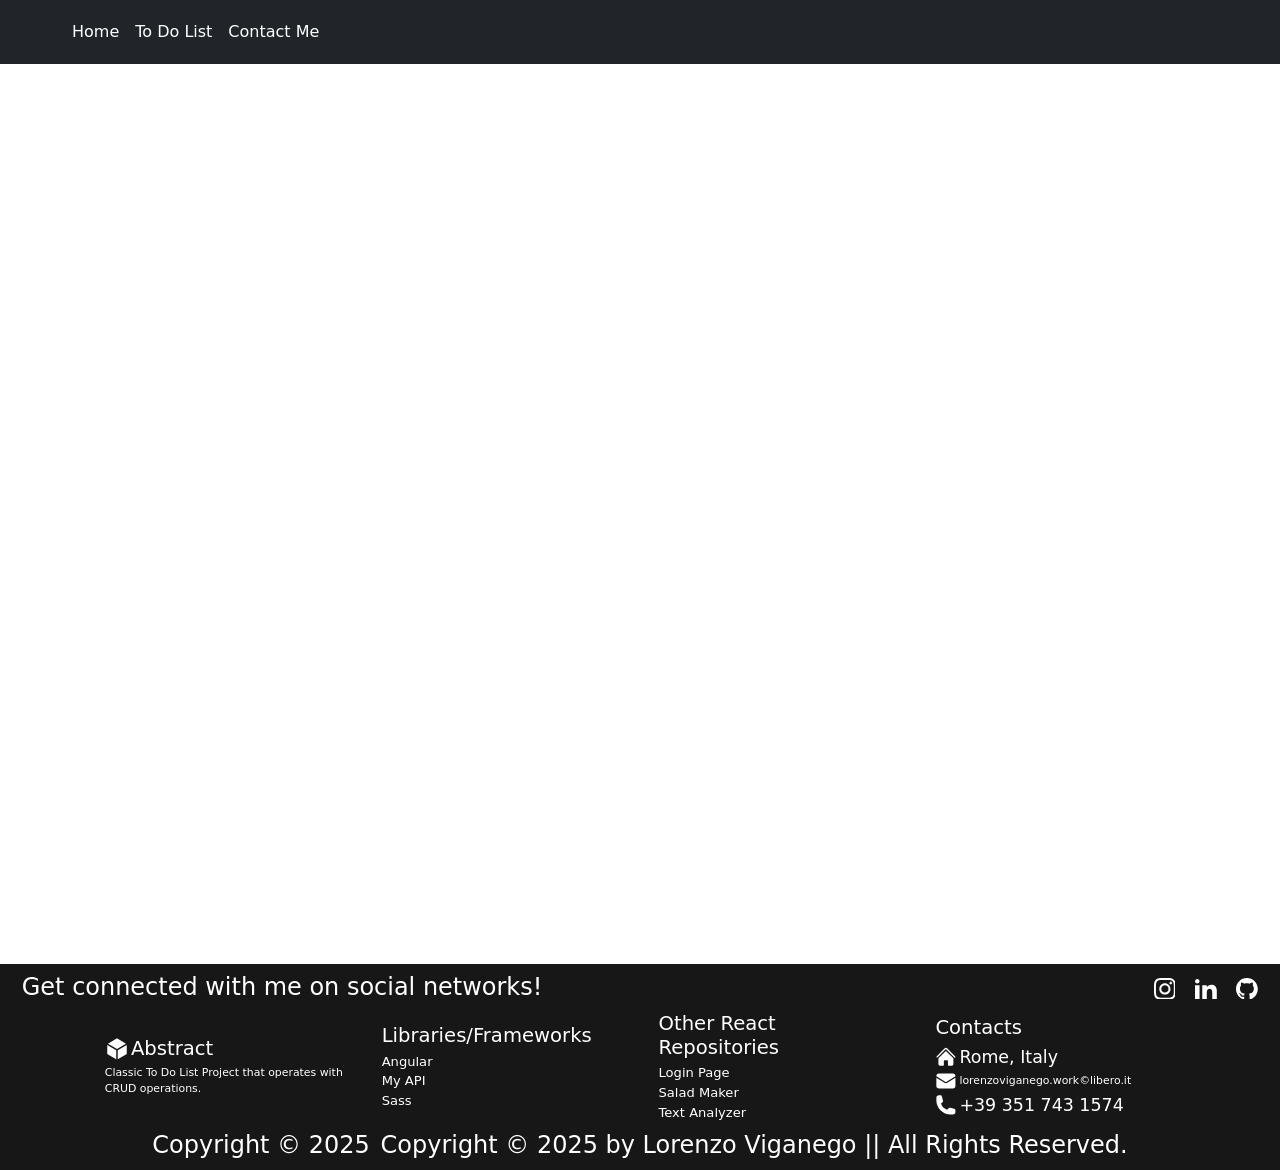
<file: index.csr.html>
<!doctype html>
<html lang="en" data-beasties-container="">
<head><link rel="preconnect" href="https://fonts.gstatic.com" crossorigin="">
  <meta charset="utf-8">
  <title>ToDoListReprise</title>
  <base href="/">
  <meta name="viewport" content="width=device-width, initial-scale=1">
  <link rel="icon" type="image/x-icon" href="favicon.ico">
  <style>@font-face{font-family:'Roboto';font-style:normal;font-weight:300;font-stretch:100%;font-display:swap;src:url(https://fonts.gstatic.com/s/roboto/v47/KFO7CnqEu92Fr1ME7kSn66aGLdTylUAMa3GUBGEe.woff2) format('woff2');unicode-range:U+0460-052F, U+1C80-1C8A, U+20B4, U+2DE0-2DFF, U+A640-A69F, U+FE2E-FE2F;}@font-face{font-family:'Roboto';font-style:normal;font-weight:300;font-stretch:100%;font-display:swap;src:url(https://fonts.gstatic.com/s/roboto/v47/KFO7CnqEu92Fr1ME7kSn66aGLdTylUAMa3iUBGEe.woff2) format('woff2');unicode-range:U+0301, U+0400-045F, U+0490-0491, U+04B0-04B1, U+2116;}@font-face{font-family:'Roboto';font-style:normal;font-weight:300;font-stretch:100%;font-display:swap;src:url(https://fonts.gstatic.com/s/roboto/v47/KFO7CnqEu92Fr1ME7kSn66aGLdTylUAMa3CUBGEe.woff2) format('woff2');unicode-range:U+1F00-1FFF;}@font-face{font-family:'Roboto';font-style:normal;font-weight:300;font-stretch:100%;font-display:swap;src:url(https://fonts.gstatic.com/s/roboto/v47/KFO7CnqEu92Fr1ME7kSn66aGLdTylUAMa3-UBGEe.woff2) format('woff2');unicode-range:U+0370-0377, U+037A-037F, U+0384-038A, U+038C, U+038E-03A1, U+03A3-03FF;}@font-face{font-family:'Roboto';font-style:normal;font-weight:300;font-stretch:100%;font-display:swap;src:url(https://fonts.gstatic.com/s/roboto/v47/KFO7CnqEu92Fr1ME7kSn66aGLdTylUAMawCUBGEe.woff2) format('woff2');unicode-range:U+0302-0303, U+0305, U+0307-0308, U+0310, U+0312, U+0315, U+031A, U+0326-0327, U+032C, U+032F-0330, U+0332-0333, U+0338, U+033A, U+0346, U+034D, U+0391-03A1, U+03A3-03A9, U+03B1-03C9, U+03D1, U+03D5-03D6, U+03F0-03F1, U+03F4-03F5, U+2016-2017, U+2034-2038, U+203C, U+2040, U+2043, U+2047, U+2050, U+2057, U+205F, U+2070-2071, U+2074-208E, U+2090-209C, U+20D0-20DC, U+20E1, U+20E5-20EF, U+2100-2112, U+2114-2115, U+2117-2121, U+2123-214F, U+2190, U+2192, U+2194-21AE, U+21B0-21E5, U+21F1-21F2, U+21F4-2211, U+2213-2214, U+2216-22FF, U+2308-230B, U+2310, U+2319, U+231C-2321, U+2336-237A, U+237C, U+2395, U+239B-23B7, U+23D0, U+23DC-23E1, U+2474-2475, U+25AF, U+25B3, U+25B7, U+25BD, U+25C1, U+25CA, U+25CC, U+25FB, U+266D-266F, U+27C0-27FF, U+2900-2AFF, U+2B0E-2B11, U+2B30-2B4C, U+2BFE, U+3030, U+FF5B, U+FF5D, U+1D400-1D7FF, U+1EE00-1EEFF;}@font-face{font-family:'Roboto';font-style:normal;font-weight:300;font-stretch:100%;font-display:swap;src:url(https://fonts.gstatic.com/s/roboto/v47/KFO7CnqEu92Fr1ME7kSn66aGLdTylUAMaxKUBGEe.woff2) format('woff2');unicode-range:U+0001-000C, U+000E-001F, U+007F-009F, U+20DD-20E0, U+20E2-20E4, U+2150-218F, U+2190, U+2192, U+2194-2199, U+21AF, U+21E6-21F0, U+21F3, U+2218-2219, U+2299, U+22C4-22C6, U+2300-243F, U+2440-244A, U+2460-24FF, U+25A0-27BF, U+2800-28FF, U+2921-2922, U+2981, U+29BF, U+29EB, U+2B00-2BFF, U+4DC0-4DFF, U+FFF9-FFFB, U+10140-1018E, U+10190-1019C, U+101A0, U+101D0-101FD, U+102E0-102FB, U+10E60-10E7E, U+1D2C0-1D2D3, U+1D2E0-1D37F, U+1F000-1F0FF, U+1F100-1F1AD, U+1F1E6-1F1FF, U+1F30D-1F30F, U+1F315, U+1F31C, U+1F31E, U+1F320-1F32C, U+1F336, U+1F378, U+1F37D, U+1F382, U+1F393-1F39F, U+1F3A7-1F3A8, U+1F3AC-1F3AF, U+1F3C2, U+1F3C4-1F3C6, U+1F3CA-1F3CE, U+1F3D4-1F3E0, U+1F3ED, U+1F3F1-1F3F3, U+1F3F5-1F3F7, U+1F408, U+1F415, U+1F41F, U+1F426, U+1F43F, U+1F441-1F442, U+1F444, U+1F446-1F449, U+1F44C-1F44E, U+1F453, U+1F46A, U+1F47D, U+1F4A3, U+1F4B0, U+1F4B3, U+1F4B9, U+1F4BB, U+1F4BF, U+1F4C8-1F4CB, U+1F4D6, U+1F4DA, U+1F4DF, U+1F4E3-1F4E6, U+1F4EA-1F4ED, U+1F4F7, U+1F4F9-1F4FB, U+1F4FD-1F4FE, U+1F503, U+1F507-1F50B, U+1F50D, U+1F512-1F513, U+1F53E-1F54A, U+1F54F-1F5FA, U+1F610, U+1F650-1F67F, U+1F687, U+1F68D, U+1F691, U+1F694, U+1F698, U+1F6AD, U+1F6B2, U+1F6B9-1F6BA, U+1F6BC, U+1F6C6-1F6CF, U+1F6D3-1F6D7, U+1F6E0-1F6EA, U+1F6F0-1F6F3, U+1F6F7-1F6FC, U+1F700-1F7FF, U+1F800-1F80B, U+1F810-1F847, U+1F850-1F859, U+1F860-1F887, U+1F890-1F8AD, U+1F8B0-1F8BB, U+1F8C0-1F8C1, U+1F900-1F90B, U+1F93B, U+1F946, U+1F984, U+1F996, U+1F9E9, U+1FA00-1FA6F, U+1FA70-1FA7C, U+1FA80-1FA89, U+1FA8F-1FAC6, U+1FACE-1FADC, U+1FADF-1FAE9, U+1FAF0-1FAF8, U+1FB00-1FBFF;}@font-face{font-family:'Roboto';font-style:normal;font-weight:300;font-stretch:100%;font-display:swap;src:url(https://fonts.gstatic.com/s/roboto/v47/KFO7CnqEu92Fr1ME7kSn66aGLdTylUAMa3OUBGEe.woff2) format('woff2');unicode-range:U+0102-0103, U+0110-0111, U+0128-0129, U+0168-0169, U+01A0-01A1, U+01AF-01B0, U+0300-0301, U+0303-0304, U+0308-0309, U+0323, U+0329, U+1EA0-1EF9, U+20AB;}@font-face{font-family:'Roboto';font-style:normal;font-weight:300;font-stretch:100%;font-display:swap;src:url(https://fonts.gstatic.com/s/roboto/v47/KFO7CnqEu92Fr1ME7kSn66aGLdTylUAMa3KUBGEe.woff2) format('woff2');unicode-range:U+0100-02BA, U+02BD-02C5, U+02C7-02CC, U+02CE-02D7, U+02DD-02FF, U+0304, U+0308, U+0329, U+1D00-1DBF, U+1E00-1E9F, U+1EF2-1EFF, U+2020, U+20A0-20AB, U+20AD-20C0, U+2113, U+2C60-2C7F, U+A720-A7FF;}@font-face{font-family:'Roboto';font-style:normal;font-weight:300;font-stretch:100%;font-display:swap;src:url(https://fonts.gstatic.com/s/roboto/v47/KFO7CnqEu92Fr1ME7kSn66aGLdTylUAMa3yUBA.woff2) format('woff2');unicode-range:U+0000-00FF, U+0131, U+0152-0153, U+02BB-02BC, U+02C6, U+02DA, U+02DC, U+0304, U+0308, U+0329, U+2000-206F, U+20AC, U+2122, U+2191, U+2193, U+2212, U+2215, U+FEFF, U+FFFD;}@font-face{font-family:'Roboto';font-style:normal;font-weight:400;font-stretch:100%;font-display:swap;src:url(https://fonts.gstatic.com/s/roboto/v47/KFO7CnqEu92Fr1ME7kSn66aGLdTylUAMa3GUBGEe.woff2) format('woff2');unicode-range:U+0460-052F, U+1C80-1C8A, U+20B4, U+2DE0-2DFF, U+A640-A69F, U+FE2E-FE2F;}@font-face{font-family:'Roboto';font-style:normal;font-weight:400;font-stretch:100%;font-display:swap;src:url(https://fonts.gstatic.com/s/roboto/v47/KFO7CnqEu92Fr1ME7kSn66aGLdTylUAMa3iUBGEe.woff2) format('woff2');unicode-range:U+0301, U+0400-045F, U+0490-0491, U+04B0-04B1, U+2116;}@font-face{font-family:'Roboto';font-style:normal;font-weight:400;font-stretch:100%;font-display:swap;src:url(https://fonts.gstatic.com/s/roboto/v47/KFO7CnqEu92Fr1ME7kSn66aGLdTylUAMa3CUBGEe.woff2) format('woff2');unicode-range:U+1F00-1FFF;}@font-face{font-family:'Roboto';font-style:normal;font-weight:400;font-stretch:100%;font-display:swap;src:url(https://fonts.gstatic.com/s/roboto/v47/KFO7CnqEu92Fr1ME7kSn66aGLdTylUAMa3-UBGEe.woff2) format('woff2');unicode-range:U+0370-0377, U+037A-037F, U+0384-038A, U+038C, U+038E-03A1, U+03A3-03FF;}@font-face{font-family:'Roboto';font-style:normal;font-weight:400;font-stretch:100%;font-display:swap;src:url(https://fonts.gstatic.com/s/roboto/v47/KFO7CnqEu92Fr1ME7kSn66aGLdTylUAMawCUBGEe.woff2) format('woff2');unicode-range:U+0302-0303, U+0305, U+0307-0308, U+0310, U+0312, U+0315, U+031A, U+0326-0327, U+032C, U+032F-0330, U+0332-0333, U+0338, U+033A, U+0346, U+034D, U+0391-03A1, U+03A3-03A9, U+03B1-03C9, U+03D1, U+03D5-03D6, U+03F0-03F1, U+03F4-03F5, U+2016-2017, U+2034-2038, U+203C, U+2040, U+2043, U+2047, U+2050, U+2057, U+205F, U+2070-2071, U+2074-208E, U+2090-209C, U+20D0-20DC, U+20E1, U+20E5-20EF, U+2100-2112, U+2114-2115, U+2117-2121, U+2123-214F, U+2190, U+2192, U+2194-21AE, U+21B0-21E5, U+21F1-21F2, U+21F4-2211, U+2213-2214, U+2216-22FF, U+2308-230B, U+2310, U+2319, U+231C-2321, U+2336-237A, U+237C, U+2395, U+239B-23B7, U+23D0, U+23DC-23E1, U+2474-2475, U+25AF, U+25B3, U+25B7, U+25BD, U+25C1, U+25CA, U+25CC, U+25FB, U+266D-266F, U+27C0-27FF, U+2900-2AFF, U+2B0E-2B11, U+2B30-2B4C, U+2BFE, U+3030, U+FF5B, U+FF5D, U+1D400-1D7FF, U+1EE00-1EEFF;}@font-face{font-family:'Roboto';font-style:normal;font-weight:400;font-stretch:100%;font-display:swap;src:url(https://fonts.gstatic.com/s/roboto/v47/KFO7CnqEu92Fr1ME7kSn66aGLdTylUAMaxKUBGEe.woff2) format('woff2');unicode-range:U+0001-000C, U+000E-001F, U+007F-009F, U+20DD-20E0, U+20E2-20E4, U+2150-218F, U+2190, U+2192, U+2194-2199, U+21AF, U+21E6-21F0, U+21F3, U+2218-2219, U+2299, U+22C4-22C6, U+2300-243F, U+2440-244A, U+2460-24FF, U+25A0-27BF, U+2800-28FF, U+2921-2922, U+2981, U+29BF, U+29EB, U+2B00-2BFF, U+4DC0-4DFF, U+FFF9-FFFB, U+10140-1018E, U+10190-1019C, U+101A0, U+101D0-101FD, U+102E0-102FB, U+10E60-10E7E, U+1D2C0-1D2D3, U+1D2E0-1D37F, U+1F000-1F0FF, U+1F100-1F1AD, U+1F1E6-1F1FF, U+1F30D-1F30F, U+1F315, U+1F31C, U+1F31E, U+1F320-1F32C, U+1F336, U+1F378, U+1F37D, U+1F382, U+1F393-1F39F, U+1F3A7-1F3A8, U+1F3AC-1F3AF, U+1F3C2, U+1F3C4-1F3C6, U+1F3CA-1F3CE, U+1F3D4-1F3E0, U+1F3ED, U+1F3F1-1F3F3, U+1F3F5-1F3F7, U+1F408, U+1F415, U+1F41F, U+1F426, U+1F43F, U+1F441-1F442, U+1F444, U+1F446-1F449, U+1F44C-1F44E, U+1F453, U+1F46A, U+1F47D, U+1F4A3, U+1F4B0, U+1F4B3, U+1F4B9, U+1F4BB, U+1F4BF, U+1F4C8-1F4CB, U+1F4D6, U+1F4DA, U+1F4DF, U+1F4E3-1F4E6, U+1F4EA-1F4ED, U+1F4F7, U+1F4F9-1F4FB, U+1F4FD-1F4FE, U+1F503, U+1F507-1F50B, U+1F50D, U+1F512-1F513, U+1F53E-1F54A, U+1F54F-1F5FA, U+1F610, U+1F650-1F67F, U+1F687, U+1F68D, U+1F691, U+1F694, U+1F698, U+1F6AD, U+1F6B2, U+1F6B9-1F6BA, U+1F6BC, U+1F6C6-1F6CF, U+1F6D3-1F6D7, U+1F6E0-1F6EA, U+1F6F0-1F6F3, U+1F6F7-1F6FC, U+1F700-1F7FF, U+1F800-1F80B, U+1F810-1F847, U+1F850-1F859, U+1F860-1F887, U+1F890-1F8AD, U+1F8B0-1F8BB, U+1F8C0-1F8C1, U+1F900-1F90B, U+1F93B, U+1F946, U+1F984, U+1F996, U+1F9E9, U+1FA00-1FA6F, U+1FA70-1FA7C, U+1FA80-1FA89, U+1FA8F-1FAC6, U+1FACE-1FADC, U+1FADF-1FAE9, U+1FAF0-1FAF8, U+1FB00-1FBFF;}@font-face{font-family:'Roboto';font-style:normal;font-weight:400;font-stretch:100%;font-display:swap;src:url(https://fonts.gstatic.com/s/roboto/v47/KFO7CnqEu92Fr1ME7kSn66aGLdTylUAMa3OUBGEe.woff2) format('woff2');unicode-range:U+0102-0103, U+0110-0111, U+0128-0129, U+0168-0169, U+01A0-01A1, U+01AF-01B0, U+0300-0301, U+0303-0304, U+0308-0309, U+0323, U+0329, U+1EA0-1EF9, U+20AB;}@font-face{font-family:'Roboto';font-style:normal;font-weight:400;font-stretch:100%;font-display:swap;src:url(https://fonts.gstatic.com/s/roboto/v47/KFO7CnqEu92Fr1ME7kSn66aGLdTylUAMa3KUBGEe.woff2) format('woff2');unicode-range:U+0100-02BA, U+02BD-02C5, U+02C7-02CC, U+02CE-02D7, U+02DD-02FF, U+0304, U+0308, U+0329, U+1D00-1DBF, U+1E00-1E9F, U+1EF2-1EFF, U+2020, U+20A0-20AB, U+20AD-20C0, U+2113, U+2C60-2C7F, U+A720-A7FF;}@font-face{font-family:'Roboto';font-style:normal;font-weight:400;font-stretch:100%;font-display:swap;src:url(https://fonts.gstatic.com/s/roboto/v47/KFO7CnqEu92Fr1ME7kSn66aGLdTylUAMa3yUBA.woff2) format('woff2');unicode-range:U+0000-00FF, U+0131, U+0152-0153, U+02BB-02BC, U+02C6, U+02DA, U+02DC, U+0304, U+0308, U+0329, U+2000-206F, U+20AC, U+2122, U+2191, U+2193, U+2212, U+2215, U+FEFF, U+FFFD;}@font-face{font-family:'Roboto';font-style:normal;font-weight:500;font-stretch:100%;font-display:swap;src:url(https://fonts.gstatic.com/s/roboto/v47/KFO7CnqEu92Fr1ME7kSn66aGLdTylUAMa3GUBGEe.woff2) format('woff2');unicode-range:U+0460-052F, U+1C80-1C8A, U+20B4, U+2DE0-2DFF, U+A640-A69F, U+FE2E-FE2F;}@font-face{font-family:'Roboto';font-style:normal;font-weight:500;font-stretch:100%;font-display:swap;src:url(https://fonts.gstatic.com/s/roboto/v47/KFO7CnqEu92Fr1ME7kSn66aGLdTylUAMa3iUBGEe.woff2) format('woff2');unicode-range:U+0301, U+0400-045F, U+0490-0491, U+04B0-04B1, U+2116;}@font-face{font-family:'Roboto';font-style:normal;font-weight:500;font-stretch:100%;font-display:swap;src:url(https://fonts.gstatic.com/s/roboto/v47/KFO7CnqEu92Fr1ME7kSn66aGLdTylUAMa3CUBGEe.woff2) format('woff2');unicode-range:U+1F00-1FFF;}@font-face{font-family:'Roboto';font-style:normal;font-weight:500;font-stretch:100%;font-display:swap;src:url(https://fonts.gstatic.com/s/roboto/v47/KFO7CnqEu92Fr1ME7kSn66aGLdTylUAMa3-UBGEe.woff2) format('woff2');unicode-range:U+0370-0377, U+037A-037F, U+0384-038A, U+038C, U+038E-03A1, U+03A3-03FF;}@font-face{font-family:'Roboto';font-style:normal;font-weight:500;font-stretch:100%;font-display:swap;src:url(https://fonts.gstatic.com/s/roboto/v47/KFO7CnqEu92Fr1ME7kSn66aGLdTylUAMawCUBGEe.woff2) format('woff2');unicode-range:U+0302-0303, U+0305, U+0307-0308, U+0310, U+0312, U+0315, U+031A, U+0326-0327, U+032C, U+032F-0330, U+0332-0333, U+0338, U+033A, U+0346, U+034D, U+0391-03A1, U+03A3-03A9, U+03B1-03C9, U+03D1, U+03D5-03D6, U+03F0-03F1, U+03F4-03F5, U+2016-2017, U+2034-2038, U+203C, U+2040, U+2043, U+2047, U+2050, U+2057, U+205F, U+2070-2071, U+2074-208E, U+2090-209C, U+20D0-20DC, U+20E1, U+20E5-20EF, U+2100-2112, U+2114-2115, U+2117-2121, U+2123-214F, U+2190, U+2192, U+2194-21AE, U+21B0-21E5, U+21F1-21F2, U+21F4-2211, U+2213-2214, U+2216-22FF, U+2308-230B, U+2310, U+2319, U+231C-2321, U+2336-237A, U+237C, U+2395, U+239B-23B7, U+23D0, U+23DC-23E1, U+2474-2475, U+25AF, U+25B3, U+25B7, U+25BD, U+25C1, U+25CA, U+25CC, U+25FB, U+266D-266F, U+27C0-27FF, U+2900-2AFF, U+2B0E-2B11, U+2B30-2B4C, U+2BFE, U+3030, U+FF5B, U+FF5D, U+1D400-1D7FF, U+1EE00-1EEFF;}@font-face{font-family:'Roboto';font-style:normal;font-weight:500;font-stretch:100%;font-display:swap;src:url(https://fonts.gstatic.com/s/roboto/v47/KFO7CnqEu92Fr1ME7kSn66aGLdTylUAMaxKUBGEe.woff2) format('woff2');unicode-range:U+0001-000C, U+000E-001F, U+007F-009F, U+20DD-20E0, U+20E2-20E4, U+2150-218F, U+2190, U+2192, U+2194-2199, U+21AF, U+21E6-21F0, U+21F3, U+2218-2219, U+2299, U+22C4-22C6, U+2300-243F, U+2440-244A, U+2460-24FF, U+25A0-27BF, U+2800-28FF, U+2921-2922, U+2981, U+29BF, U+29EB, U+2B00-2BFF, U+4DC0-4DFF, U+FFF9-FFFB, U+10140-1018E, U+10190-1019C, U+101A0, U+101D0-101FD, U+102E0-102FB, U+10E60-10E7E, U+1D2C0-1D2D3, U+1D2E0-1D37F, U+1F000-1F0FF, U+1F100-1F1AD, U+1F1E6-1F1FF, U+1F30D-1F30F, U+1F315, U+1F31C, U+1F31E, U+1F320-1F32C, U+1F336, U+1F378, U+1F37D, U+1F382, U+1F393-1F39F, U+1F3A7-1F3A8, U+1F3AC-1F3AF, U+1F3C2, U+1F3C4-1F3C6, U+1F3CA-1F3CE, U+1F3D4-1F3E0, U+1F3ED, U+1F3F1-1F3F3, U+1F3F5-1F3F7, U+1F408, U+1F415, U+1F41F, U+1F426, U+1F43F, U+1F441-1F442, U+1F444, U+1F446-1F449, U+1F44C-1F44E, U+1F453, U+1F46A, U+1F47D, U+1F4A3, U+1F4B0, U+1F4B3, U+1F4B9, U+1F4BB, U+1F4BF, U+1F4C8-1F4CB, U+1F4D6, U+1F4DA, U+1F4DF, U+1F4E3-1F4E6, U+1F4EA-1F4ED, U+1F4F7, U+1F4F9-1F4FB, U+1F4FD-1F4FE, U+1F503, U+1F507-1F50B, U+1F50D, U+1F512-1F513, U+1F53E-1F54A, U+1F54F-1F5FA, U+1F610, U+1F650-1F67F, U+1F687, U+1F68D, U+1F691, U+1F694, U+1F698, U+1F6AD, U+1F6B2, U+1F6B9-1F6BA, U+1F6BC, U+1F6C6-1F6CF, U+1F6D3-1F6D7, U+1F6E0-1F6EA, U+1F6F0-1F6F3, U+1F6F7-1F6FC, U+1F700-1F7FF, U+1F800-1F80B, U+1F810-1F847, U+1F850-1F859, U+1F860-1F887, U+1F890-1F8AD, U+1F8B0-1F8BB, U+1F8C0-1F8C1, U+1F900-1F90B, U+1F93B, U+1F946, U+1F984, U+1F996, U+1F9E9, U+1FA00-1FA6F, U+1FA70-1FA7C, U+1FA80-1FA89, U+1FA8F-1FAC6, U+1FACE-1FADC, U+1FADF-1FAE9, U+1FAF0-1FAF8, U+1FB00-1FBFF;}@font-face{font-family:'Roboto';font-style:normal;font-weight:500;font-stretch:100%;font-display:swap;src:url(https://fonts.gstatic.com/s/roboto/v47/KFO7CnqEu92Fr1ME7kSn66aGLdTylUAMa3OUBGEe.woff2) format('woff2');unicode-range:U+0102-0103, U+0110-0111, U+0128-0129, U+0168-0169, U+01A0-01A1, U+01AF-01B0, U+0300-0301, U+0303-0304, U+0308-0309, U+0323, U+0329, U+1EA0-1EF9, U+20AB;}@font-face{font-family:'Roboto';font-style:normal;font-weight:500;font-stretch:100%;font-display:swap;src:url(https://fonts.gstatic.com/s/roboto/v47/KFO7CnqEu92Fr1ME7kSn66aGLdTylUAMa3KUBGEe.woff2) format('woff2');unicode-range:U+0100-02BA, U+02BD-02C5, U+02C7-02CC, U+02CE-02D7, U+02DD-02FF, U+0304, U+0308, U+0329, U+1D00-1DBF, U+1E00-1E9F, U+1EF2-1EFF, U+2020, U+20A0-20AB, U+20AD-20C0, U+2113, U+2C60-2C7F, U+A720-A7FF;}@font-face{font-family:'Roboto';font-style:normal;font-weight:500;font-stretch:100%;font-display:swap;src:url(https://fonts.gstatic.com/s/roboto/v47/KFO7CnqEu92Fr1ME7kSn66aGLdTylUAMa3yUBA.woff2) format('woff2');unicode-range:U+0000-00FF, U+0131, U+0152-0153, U+02BB-02BC, U+02C6, U+02DA, U+02DC, U+0304, U+0308, U+0329, U+2000-206F, U+20AC, U+2122, U+2191, U+2193, U+2212, U+2215, U+FEFF, U+FFFD;}</style>
  <style>@font-face{font-family:'Material Icons';font-style:normal;font-weight:400;src:url(https://fonts.gstatic.com/s/materialicons/v143/flUhRq6tzZclQEJ-Vdg-IuiaDsNc.woff2) format('woff2');}.material-icons{font-family:'Material Icons';font-weight:normal;font-style:normal;font-size:24px;line-height:1;letter-spacing:normal;text-transform:none;display:inline-block;white-space:nowrap;word-wrap:normal;direction:ltr;-webkit-font-feature-settings:'liga';-webkit-font-smoothing:antialiased;}</style>
  <link rel="stylesheet" href="https://cdn.jsdelivr.net/npm/bootstrap@5.3.6/dist/css/bootstrap.min.css">
<style>html{--mat-sys-background:#faf9fd;--mat-sys-error:#ba1a1a;--mat-sys-error-container:#ffdad6;--mat-sys-inverse-on-surface:#f2f0f4;--mat-sys-inverse-primary:#abc7ff;--mat-sys-inverse-surface:#2f3033;--mat-sys-on-background:#1a1b1f;--mat-sys-on-error:#ffffff;--mat-sys-on-error-container:#93000a;--mat-sys-on-primary:#ffffff;--mat-sys-on-primary-container:#00458f;--mat-sys-on-primary-fixed:#001b3f;--mat-sys-on-primary-fixed-variant:#00458f;--mat-sys-on-secondary:#ffffff;--mat-sys-on-secondary-container:#3e4759;--mat-sys-on-secondary-fixed:#131c2b;--mat-sys-on-secondary-fixed-variant:#3e4759;--mat-sys-on-surface:#1a1b1f;--mat-sys-on-surface-variant:#44474e;--mat-sys-on-tertiary:#ffffff;--mat-sys-on-tertiary-container:#0000ef;--mat-sys-on-tertiary-fixed:#00006e;--mat-sys-on-tertiary-fixed-variant:#0000ef;--mat-sys-outline:#74777f;--mat-sys-outline-variant:#c4c6d0;--mat-sys-primary:#005cbb;--mat-sys-primary-container:#d7e3ff;--mat-sys-primary-fixed:#d7e3ff;--mat-sys-primary-fixed-dim:#abc7ff;--mat-sys-scrim:#000000;--mat-sys-secondary:#565e71;--mat-sys-secondary-container:#dae2f9;--mat-sys-secondary-fixed:#dae2f9;--mat-sys-secondary-fixed-dim:#bec6dc;--mat-sys-shadow:#000000;--mat-sys-surface:#faf9fd;--mat-sys-surface-bright:#faf9fd;--mat-sys-surface-container:#efedf0;--mat-sys-surface-container-high:#e9e7eb;--mat-sys-surface-container-highest:#e3e2e6;--mat-sys-surface-container-low:#f4f3f6;--mat-sys-surface-container-lowest:#ffffff;--mat-sys-surface-dim:#dbd9dd;--mat-sys-surface-tint:#005cbb;--mat-sys-surface-variant:#e0e2ec;--mat-sys-tertiary:#343dff;--mat-sys-tertiary-container:#e0e0ff;--mat-sys-tertiary-fixed:#e0e0ff;--mat-sys-tertiary-fixed-dim:#bec2ff;--mat-sys-neutral-variant20:#2d3038;--mat-sys-neutral10:#1a1b1f}html{--mat-sys-level0:0px 0px 0px 0px rgba(0, 0, 0, .2), 0px 0px 0px 0px rgba(0, 0, 0, .14), 0px 0px 0px 0px rgba(0, 0, 0, .12)}html{--mat-sys-level1:0px 2px 1px -1px rgba(0, 0, 0, .2), 0px 1px 1px 0px rgba(0, 0, 0, .14), 0px 1px 3px 0px rgba(0, 0, 0, .12)}html{--mat-sys-level2:0px 3px 3px -2px rgba(0, 0, 0, .2), 0px 3px 4px 0px rgba(0, 0, 0, .14), 0px 1px 8px 0px rgba(0, 0, 0, .12)}html{--mat-sys-level3:0px 3px 5px -1px rgba(0, 0, 0, .2), 0px 6px 10px 0px rgba(0, 0, 0, .14), 0px 1px 18px 0px rgba(0, 0, 0, .12)}html{--mat-sys-level4:0px 5px 5px -3px rgba(0, 0, 0, .2), 0px 8px 10px 1px rgba(0, 0, 0, .14), 0px 3px 14px 2px rgba(0, 0, 0, .12)}html{--mat-sys-level5:0px 7px 8px -4px rgba(0, 0, 0, .2), 0px 12px 17px 2px rgba(0, 0, 0, .14), 0px 5px 22px 4px rgba(0, 0, 0, .12)}html{--mat-sys-body-large:400 1rem / 1.5rem Roboto;--mat-sys-body-large-font:Roboto;--mat-sys-body-large-line-height:1.5rem;--mat-sys-body-large-size:1rem;--mat-sys-body-large-tracking:.031rem;--mat-sys-body-large-weight:400;--mat-sys-body-medium:400 .875rem / 1.25rem Roboto;--mat-sys-body-medium-font:Roboto;--mat-sys-body-medium-line-height:1.25rem;--mat-sys-body-medium-size:.875rem;--mat-sys-body-medium-tracking:.016rem;--mat-sys-body-medium-weight:400;--mat-sys-body-small:400 .75rem / 1rem Roboto;--mat-sys-body-small-font:Roboto;--mat-sys-body-small-line-height:1rem;--mat-sys-body-small-size:.75rem;--mat-sys-body-small-tracking:.025rem;--mat-sys-body-small-weight:400;--mat-sys-display-large:400 3.562rem / 4rem Roboto;--mat-sys-display-large-font:Roboto;--mat-sys-display-large-line-height:4rem;--mat-sys-display-large-size:3.562rem;--mat-sys-display-large-tracking:-.016rem;--mat-sys-display-large-weight:400;--mat-sys-display-medium:400 2.812rem / 3.25rem Roboto;--mat-sys-display-medium-font:Roboto;--mat-sys-display-medium-line-height:3.25rem;--mat-sys-display-medium-size:2.812rem;--mat-sys-display-medium-tracking:0;--mat-sys-display-medium-weight:400;--mat-sys-display-small:400 2.25rem / 2.75rem Roboto;--mat-sys-display-small-font:Roboto;--mat-sys-display-small-line-height:2.75rem;--mat-sys-display-small-size:2.25rem;--mat-sys-display-small-tracking:0;--mat-sys-display-small-weight:400;--mat-sys-headline-large:400 2rem / 2.5rem Roboto;--mat-sys-headline-large-font:Roboto;--mat-sys-headline-large-line-height:2.5rem;--mat-sys-headline-large-size:2rem;--mat-sys-headline-large-tracking:0;--mat-sys-headline-large-weight:400;--mat-sys-headline-medium:400 1.75rem / 2.25rem Roboto;--mat-sys-headline-medium-font:Roboto;--mat-sys-headline-medium-line-height:2.25rem;--mat-sys-headline-medium-size:1.75rem;--mat-sys-headline-medium-tracking:0;--mat-sys-headline-medium-weight:400;--mat-sys-headline-small:400 1.5rem / 2rem Roboto;--mat-sys-headline-small-font:Roboto;--mat-sys-headline-small-line-height:2rem;--mat-sys-headline-small-size:1.5rem;--mat-sys-headline-small-tracking:0;--mat-sys-headline-small-weight:400;--mat-sys-label-large:500 .875rem / 1.25rem Roboto;--mat-sys-label-large-font:Roboto;--mat-sys-label-large-line-height:1.25rem;--mat-sys-label-large-size:.875rem;--mat-sys-label-large-tracking:.006rem;--mat-sys-label-large-weight:500;--mat-sys-label-large-weight-prominent:700;--mat-sys-label-medium:500 .75rem / 1rem Roboto;--mat-sys-label-medium-font:Roboto;--mat-sys-label-medium-line-height:1rem;--mat-sys-label-medium-size:.75rem;--mat-sys-label-medium-tracking:.031rem;--mat-sys-label-medium-weight:500;--mat-sys-label-medium-weight-prominent:700;--mat-sys-label-small:500 .688rem / 1rem Roboto;--mat-sys-label-small-font:Roboto;--mat-sys-label-small-line-height:1rem;--mat-sys-label-small-size:.688rem;--mat-sys-label-small-tracking:.031rem;--mat-sys-label-small-weight:500;--mat-sys-title-large:400 1.375rem / 1.75rem Roboto;--mat-sys-title-large-font:Roboto;--mat-sys-title-large-line-height:1.75rem;--mat-sys-title-large-size:1.375rem;--mat-sys-title-large-tracking:0;--mat-sys-title-large-weight:400;--mat-sys-title-medium:500 1rem / 1.5rem Roboto;--mat-sys-title-medium-font:Roboto;--mat-sys-title-medium-line-height:1.5rem;--mat-sys-title-medium-size:1rem;--mat-sys-title-medium-tracking:.009rem;--mat-sys-title-medium-weight:500;--mat-sys-title-small:500 .875rem / 1.25rem Roboto;--mat-sys-title-small-font:Roboto;--mat-sys-title-small-line-height:1.25rem;--mat-sys-title-small-size:.875rem;--mat-sys-title-small-tracking:.006rem;--mat-sys-title-small-weight:500}html{--mat-sys-corner-extra-large:28px;--mat-sys-corner-extra-large-top:28px 28px 0 0;--mat-sys-corner-extra-small:4px;--mat-sys-corner-extra-small-top:4px 4px 0 0;--mat-sys-corner-full:9999px;--mat-sys-corner-large:16px;--mat-sys-corner-large-end:0 16px 16px 0;--mat-sys-corner-large-start:16px 0 0 16px;--mat-sys-corner-large-top:16px 16px 0 0;--mat-sys-corner-medium:12px;--mat-sys-corner-none:0;--mat-sys-corner-small:8px}html{--mat-sys-dragged-state-layer-opacity:.16;--mat-sys-focus-state-layer-opacity:.12;--mat-sys-hover-state-layer-opacity:.08;--mat-sys-pressed-state-layer-opacity:.12}*{margin:0;padding:0;box-sizing:border-box;text-decoration:none}</style><link rel="stylesheet" href="styles-K2PWDXSA.css" media="print" onload="this.media='all'"><noscript><link rel="stylesheet" href="styles-K2PWDXSA.css"></noscript></head>
<body class="mat-typography" ngcm="">
  <app-root></app-root>
  <script src="https://cdn.jsdelivr.net/npm/bootstrap@5.3.6/dist/js/bootstrap.bundle.min.js"></script>
<script src="polyfills-FFHMD2TL.js" type="module"></script><script src="main-IWV3XQZL.js" type="module"></script></body>
</html>
</file>
<file: styles-K2PWDXSA.css>
html{--mat-sys-background: #faf9fd;--mat-sys-error: #ba1a1a;--mat-sys-error-container: #ffdad6;--mat-sys-inverse-on-surface: #f2f0f4;--mat-sys-inverse-primary: #abc7ff;--mat-sys-inverse-surface: #2f3033;--mat-sys-on-background: #1a1b1f;--mat-sys-on-error: #ffffff;--mat-sys-on-error-container: #93000a;--mat-sys-on-primary: #ffffff;--mat-sys-on-primary-container: #00458f;--mat-sys-on-primary-fixed: #001b3f;--mat-sys-on-primary-fixed-variant: #00458f;--mat-sys-on-secondary: #ffffff;--mat-sys-on-secondary-container: #3e4759;--mat-sys-on-secondary-fixed: #131c2b;--mat-sys-on-secondary-fixed-variant: #3e4759;--mat-sys-on-surface: #1a1b1f;--mat-sys-on-surface-variant: #44474e;--mat-sys-on-tertiary: #ffffff;--mat-sys-on-tertiary-container: #0000ef;--mat-sys-on-tertiary-fixed: #00006e;--mat-sys-on-tertiary-fixed-variant: #0000ef;--mat-sys-outline: #74777f;--mat-sys-outline-variant: #c4c6d0;--mat-sys-primary: #005cbb;--mat-sys-primary-container: #d7e3ff;--mat-sys-primary-fixed: #d7e3ff;--mat-sys-primary-fixed-dim: #abc7ff;--mat-sys-scrim: #000000;--mat-sys-secondary: #565e71;--mat-sys-secondary-container: #dae2f9;--mat-sys-secondary-fixed: #dae2f9;--mat-sys-secondary-fixed-dim: #bec6dc;--mat-sys-shadow: #000000;--mat-sys-surface: #faf9fd;--mat-sys-surface-bright: #faf9fd;--mat-sys-surface-container: #efedf0;--mat-sys-surface-container-high: #e9e7eb;--mat-sys-surface-container-highest: #e3e2e6;--mat-sys-surface-container-low: #f4f3f6;--mat-sys-surface-container-lowest: #ffffff;--mat-sys-surface-dim: #dbd9dd;--mat-sys-surface-tint: #005cbb;--mat-sys-surface-variant: #e0e2ec;--mat-sys-tertiary: #343dff;--mat-sys-tertiary-container: #e0e0ff;--mat-sys-tertiary-fixed: #e0e0ff;--mat-sys-tertiary-fixed-dim: #bec2ff;--mat-sys-neutral-variant20: #2d3038;--mat-sys-neutral10: #1a1b1f}html{--mat-sys-level0: 0px 0px 0px 0px rgba(0, 0, 0, .2), 0px 0px 0px 0px rgba(0, 0, 0, .14), 0px 0px 0px 0px rgba(0, 0, 0, .12)}html{--mat-sys-level1: 0px 2px 1px -1px rgba(0, 0, 0, .2), 0px 1px 1px 0px rgba(0, 0, 0, .14), 0px 1px 3px 0px rgba(0, 0, 0, .12)}html{--mat-sys-level2: 0px 3px 3px -2px rgba(0, 0, 0, .2), 0px 3px 4px 0px rgba(0, 0, 0, .14), 0px 1px 8px 0px rgba(0, 0, 0, .12)}html{--mat-sys-level3: 0px 3px 5px -1px rgba(0, 0, 0, .2), 0px 6px 10px 0px rgba(0, 0, 0, .14), 0px 1px 18px 0px rgba(0, 0, 0, .12)}html{--mat-sys-level4: 0px 5px 5px -3px rgba(0, 0, 0, .2), 0px 8px 10px 1px rgba(0, 0, 0, .14), 0px 3px 14px 2px rgba(0, 0, 0, .12)}html{--mat-sys-level5: 0px 7px 8px -4px rgba(0, 0, 0, .2), 0px 12px 17px 2px rgba(0, 0, 0, .14), 0px 5px 22px 4px rgba(0, 0, 0, .12)}html{--mat-sys-body-large: 400 1rem / 1.5rem Roboto;--mat-sys-body-large-font: Roboto;--mat-sys-body-large-line-height: 1.5rem;--mat-sys-body-large-size: 1rem;--mat-sys-body-large-tracking: .031rem;--mat-sys-body-large-weight: 400;--mat-sys-body-medium: 400 .875rem / 1.25rem Roboto;--mat-sys-body-medium-font: Roboto;--mat-sys-body-medium-line-height: 1.25rem;--mat-sys-body-medium-size: .875rem;--mat-sys-body-medium-tracking: .016rem;--mat-sys-body-medium-weight: 400;--mat-sys-body-small: 400 .75rem / 1rem Roboto;--mat-sys-body-small-font: Roboto;--mat-sys-body-small-line-height: 1rem;--mat-sys-body-small-size: .75rem;--mat-sys-body-small-tracking: .025rem;--mat-sys-body-small-weight: 400;--mat-sys-display-large: 400 3.562rem / 4rem Roboto;--mat-sys-display-large-font: Roboto;--mat-sys-display-large-line-height: 4rem;--mat-sys-display-large-size: 3.562rem;--mat-sys-display-large-tracking: -.016rem;--mat-sys-display-large-weight: 400;--mat-sys-display-medium: 400 2.812rem / 3.25rem Roboto;--mat-sys-display-medium-font: Roboto;--mat-sys-display-medium-line-height: 3.25rem;--mat-sys-display-medium-size: 2.812rem;--mat-sys-display-medium-tracking: 0;--mat-sys-display-medium-weight: 400;--mat-sys-display-small: 400 2.25rem / 2.75rem Roboto;--mat-sys-display-small-font: Roboto;--mat-sys-display-small-line-height: 2.75rem;--mat-sys-display-small-size: 2.25rem;--mat-sys-display-small-tracking: 0;--mat-sys-display-small-weight: 400;--mat-sys-headline-large: 400 2rem / 2.5rem Roboto;--mat-sys-headline-large-font: Roboto;--mat-sys-headline-large-line-height: 2.5rem;--mat-sys-headline-large-size: 2rem;--mat-sys-headline-large-tracking: 0;--mat-sys-headline-large-weight: 400;--mat-sys-headline-medium: 400 1.75rem / 2.25rem Roboto;--mat-sys-headline-medium-font: Roboto;--mat-sys-headline-medium-line-height: 2.25rem;--mat-sys-headline-medium-size: 1.75rem;--mat-sys-headline-medium-tracking: 0;--mat-sys-headline-medium-weight: 400;--mat-sys-headline-small: 400 1.5rem / 2rem Roboto;--mat-sys-headline-small-font: Roboto;--mat-sys-headline-small-line-height: 2rem;--mat-sys-headline-small-size: 1.5rem;--mat-sys-headline-small-tracking: 0;--mat-sys-headline-small-weight: 400;--mat-sys-label-large: 500 .875rem / 1.25rem Roboto;--mat-sys-label-large-font: Roboto;--mat-sys-label-large-line-height: 1.25rem;--mat-sys-label-large-size: .875rem;--mat-sys-label-large-tracking: .006rem;--mat-sys-label-large-weight: 500;--mat-sys-label-large-weight-prominent: 700;--mat-sys-label-medium: 500 .75rem / 1rem Roboto;--mat-sys-label-medium-font: Roboto;--mat-sys-label-medium-line-height: 1rem;--mat-sys-label-medium-size: .75rem;--mat-sys-label-medium-tracking: .031rem;--mat-sys-label-medium-weight: 500;--mat-sys-label-medium-weight-prominent: 700;--mat-sys-label-small: 500 .688rem / 1rem Roboto;--mat-sys-label-small-font: Roboto;--mat-sys-label-small-line-height: 1rem;--mat-sys-label-small-size: .688rem;--mat-sys-label-small-tracking: .031rem;--mat-sys-label-small-weight: 500;--mat-sys-title-large: 400 1.375rem / 1.75rem Roboto;--mat-sys-title-large-font: Roboto;--mat-sys-title-large-line-height: 1.75rem;--mat-sys-title-large-size: 1.375rem;--mat-sys-title-large-tracking: 0;--mat-sys-title-large-weight: 400;--mat-sys-title-medium: 500 1rem / 1.5rem Roboto;--mat-sys-title-medium-font: Roboto;--mat-sys-title-medium-line-height: 1.5rem;--mat-sys-title-medium-size: 1rem;--mat-sys-title-medium-tracking: .009rem;--mat-sys-title-medium-weight: 500;--mat-sys-title-small: 500 .875rem / 1.25rem Roboto;--mat-sys-title-small-font: Roboto;--mat-sys-title-small-line-height: 1.25rem;--mat-sys-title-small-size: .875rem;--mat-sys-title-small-tracking: .006rem;--mat-sys-title-small-weight: 500}html{--mat-sys-corner-extra-large: 28px;--mat-sys-corner-extra-large-top: 28px 28px 0 0;--mat-sys-corner-extra-small: 4px;--mat-sys-corner-extra-small-top: 4px 4px 0 0;--mat-sys-corner-full: 9999px;--mat-sys-corner-large: 16px;--mat-sys-corner-large-end: 0 16px 16px 0;--mat-sys-corner-large-start: 16px 0 0 16px;--mat-sys-corner-large-top: 16px 16px 0 0;--mat-sys-corner-medium: 12px;--mat-sys-corner-none: 0;--mat-sys-corner-small: 8px}html{--mat-sys-dragged-state-layer-opacity: .16;--mat-sys-focus-state-layer-opacity: .12;--mat-sys-hover-state-layer-opacity: .08;--mat-sys-pressed-state-layer-opacity: .12}*{margin:0;padding:0;box-sizing:border-box;text-decoration:none}
</file>
